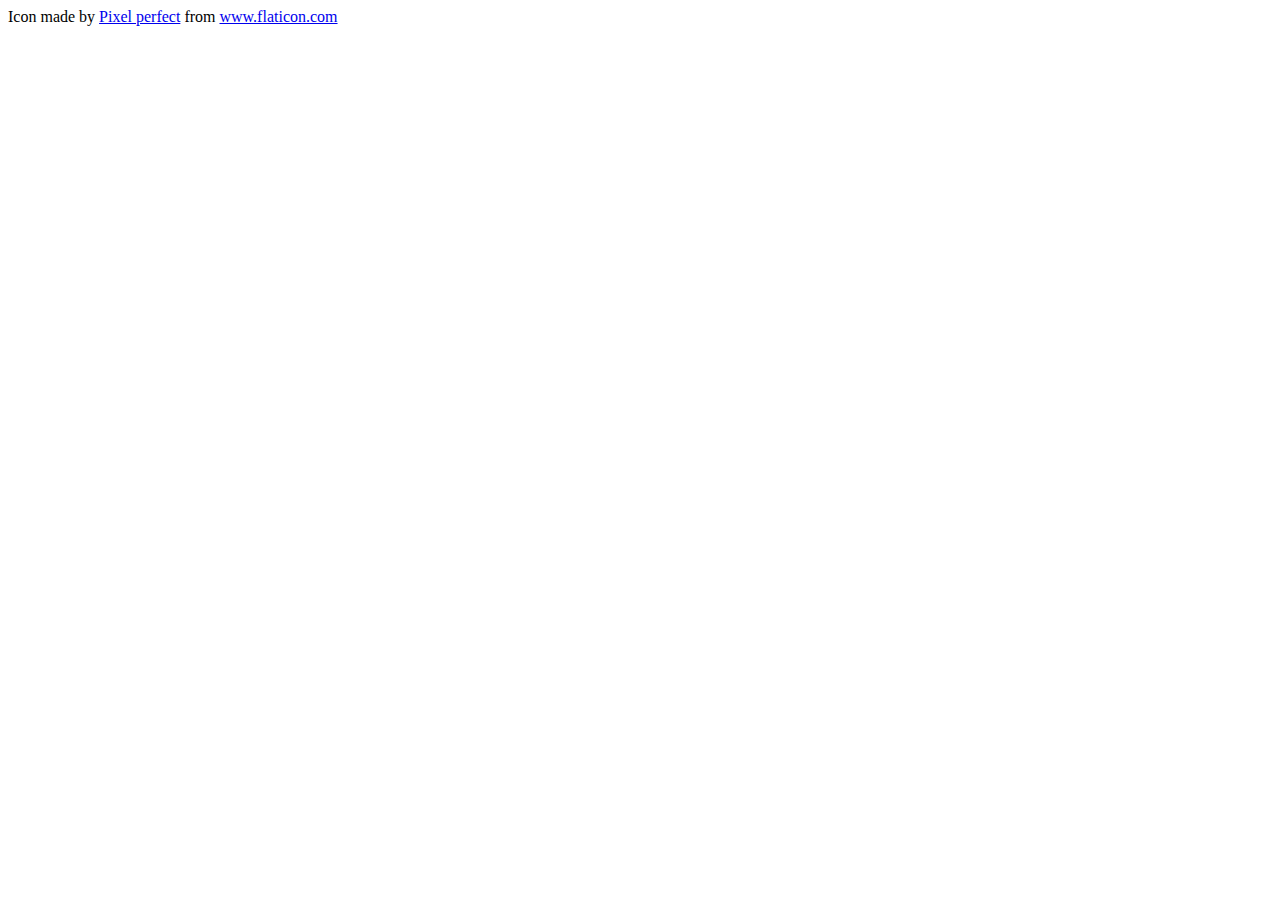
<file: assignments/menu.html>
<html>
<body>
<div>Icon made by <a href="https://www.flaticon.com/authors/pixel-perfect" title="Pixel perfect">Pixel perfect</a> from <a href="https://www.flaticon.com/" title="Flaticon">www.flaticon.com</a></div>
</body>
</html>
</file>
